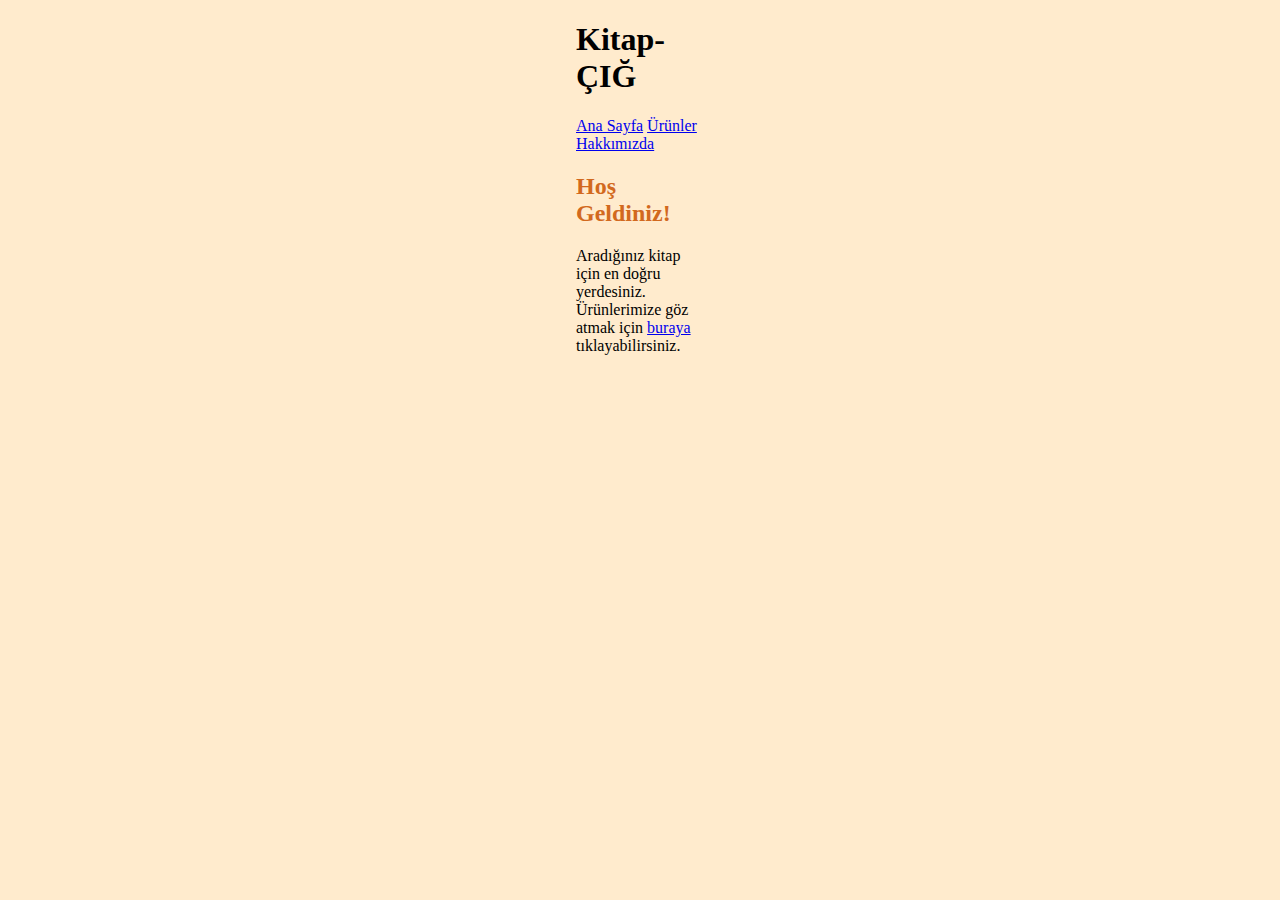
<file: index.html>
<!DOCTYPE html>
<html lang="tr">
  <head>
    <meta charset="UTF-8" />
    <meta http-equiv="X-UA-Compatible" content="IE=edge" />
    <meta name="viewport" content="width=device-width, initial-scale=1.0" />
    <title>Kitap-ÇIĞ</title>
    <link rel="stylesheet" href="style.css" />
  </head>
  <body class="center">
    <header>
      <h1>Kitap-ÇIĞ</h1>
      <nav>
        <a href="index.html">Ana Sayfa</a>
        <a href="products.html">Ürünler</a>
        <a href="aboutus.html">Hakkımızda</a>
      </nav>
    </header>
    <div>
      <h2>Hoş Geldiniz!</h2>
      <p>
        Aradığınız kitap için en doğru yerdesiniz. Ürünlerimize göz atmak için
        <a href="products.html">buraya</a> tıklayabilirsiniz.
      </p>
    </div>
  </body>
</html>
</file>
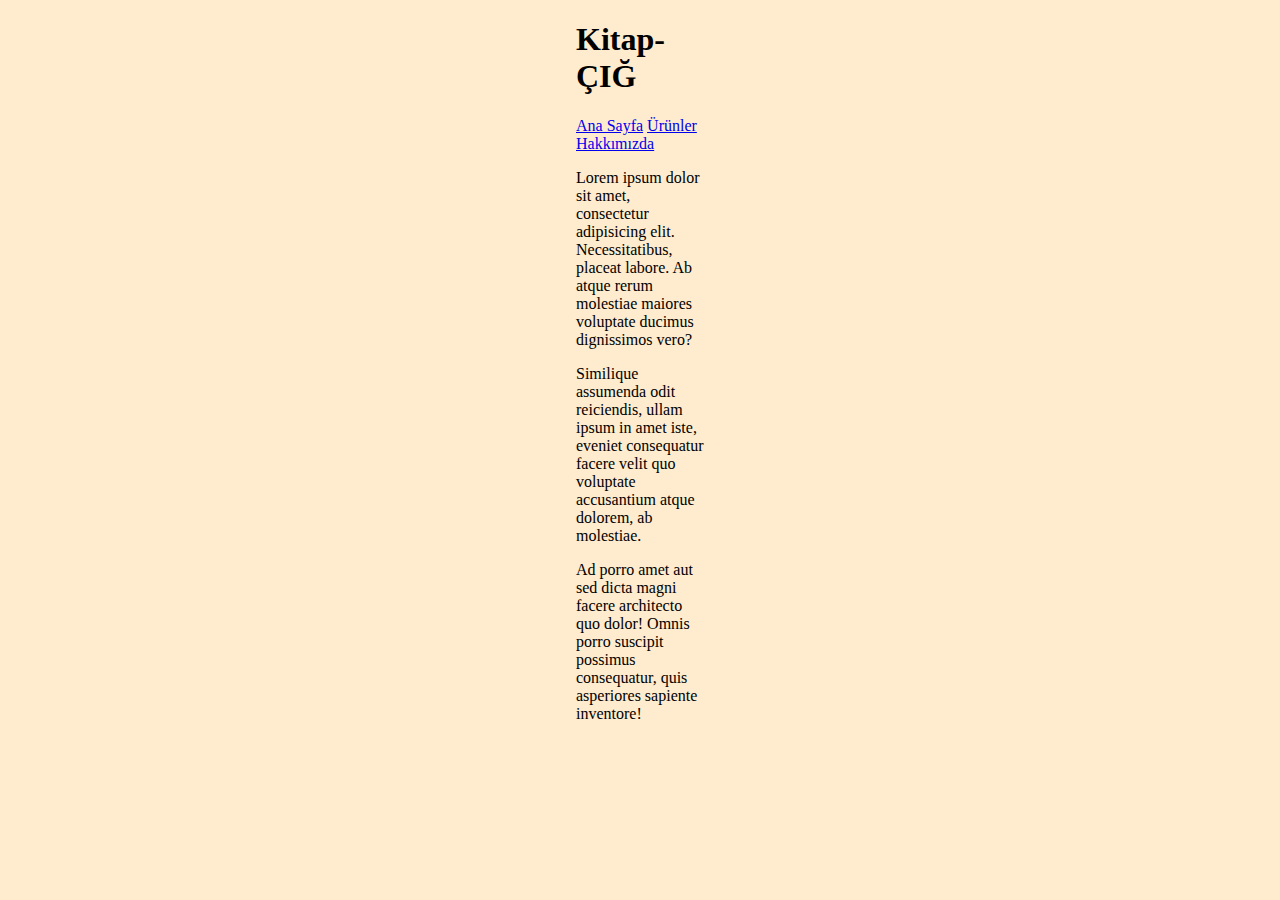
<file: aboutus.html>
<!DOCTYPE html>
<html lang="tr">
  <head>
    <meta charset="UTF-8" />
    <meta http-equiv="X-UA-Compatible" content="IE=edge" />
    <meta name="viewport" content="width=device-width, initial-scale=1.0" />
    <title>Document</title>
    <link rel="stylesheet" href="style.css" />
  </head>
  <body class="center">
    <header>
      <h1>Kitap-ÇIĞ</h1>
      <nav>
        <a href="index.html">Ana Sayfa</a>
        <a href="products.html">Ürünler</a>
        <a href="aboutus.html">Hakkımızda</a>
      </nav>
    </header>
    <div>
      <article>
        <p>
          Lorem ipsum dolor sit amet, consectetur adipisicing elit.
          Necessitatibus, placeat labore. Ab atque rerum molestiae maiores
          voluptate ducimus dignissimos vero?
        </p>
        <p>
          Similique assumenda odit reiciendis, ullam ipsum in amet iste, eveniet
          consequatur facere velit quo voluptate accusantium atque dolorem, ab
          molestiae.
        </p>
        <p>
          Ad porro amet aut sed dicta magni facere architecto quo dolor! Omnis
          porro suscipit possimus consequatur, quis asperiores sapiente
          inventore!
        </p>
      </article>
    </div>
  </body>
</html>
</file>
<file: style.css>
body {
  background-color: blanchedalmond;
}

h2 {
  color: chocolate;
}
.center {
  margin: auto;
  width: 10%;
}

hr {
  border-color: brown;
}

li {
  font-size: large;
  color: maroon;
  font-weight: 800;
}
</file>
